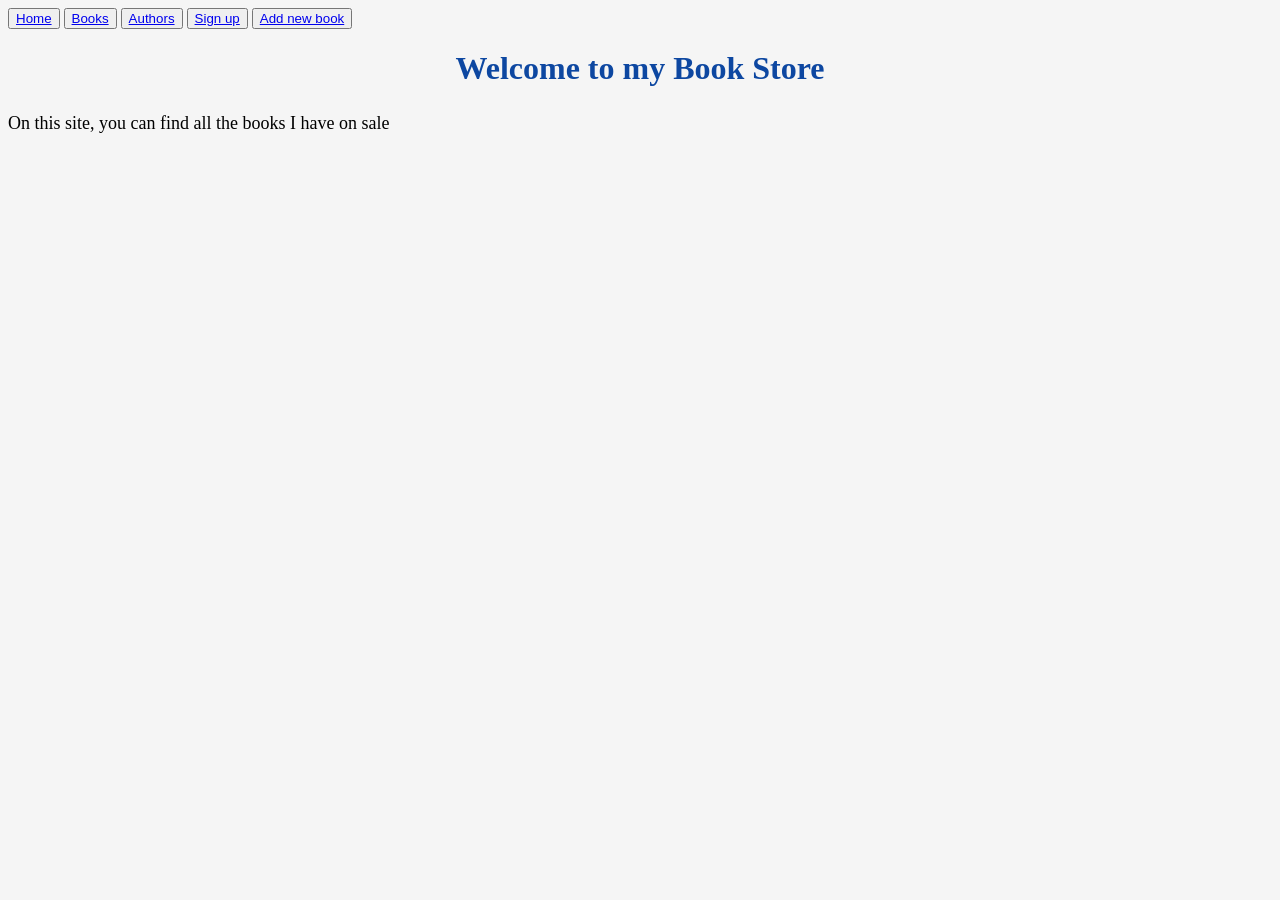
<file: templates/index.html>
<!DOCTYPE html>
<html>
<head>
    <title>Book Store</title>
    <link rel="stylesheet" href="/static/styles.css">

</head>
<body>
  <nav>
    <div>
        <button><a href="/">Home</a></button>
        <button><a href="/books">Books</a> </button>
        <button><a href="/authors">Authors</a></button>
        <button><a href="/users/new">Sign up</a></button>
        <button><a href="/books/new">Add new book</a></button>
    </div>
  </nav>  
<header>
    <h1>Welcome to my Book Store</h1>
</header>
<main>

    <p>On this site, you can find all the books I have on sale</p>

</main>

</body>
</html>
</file>
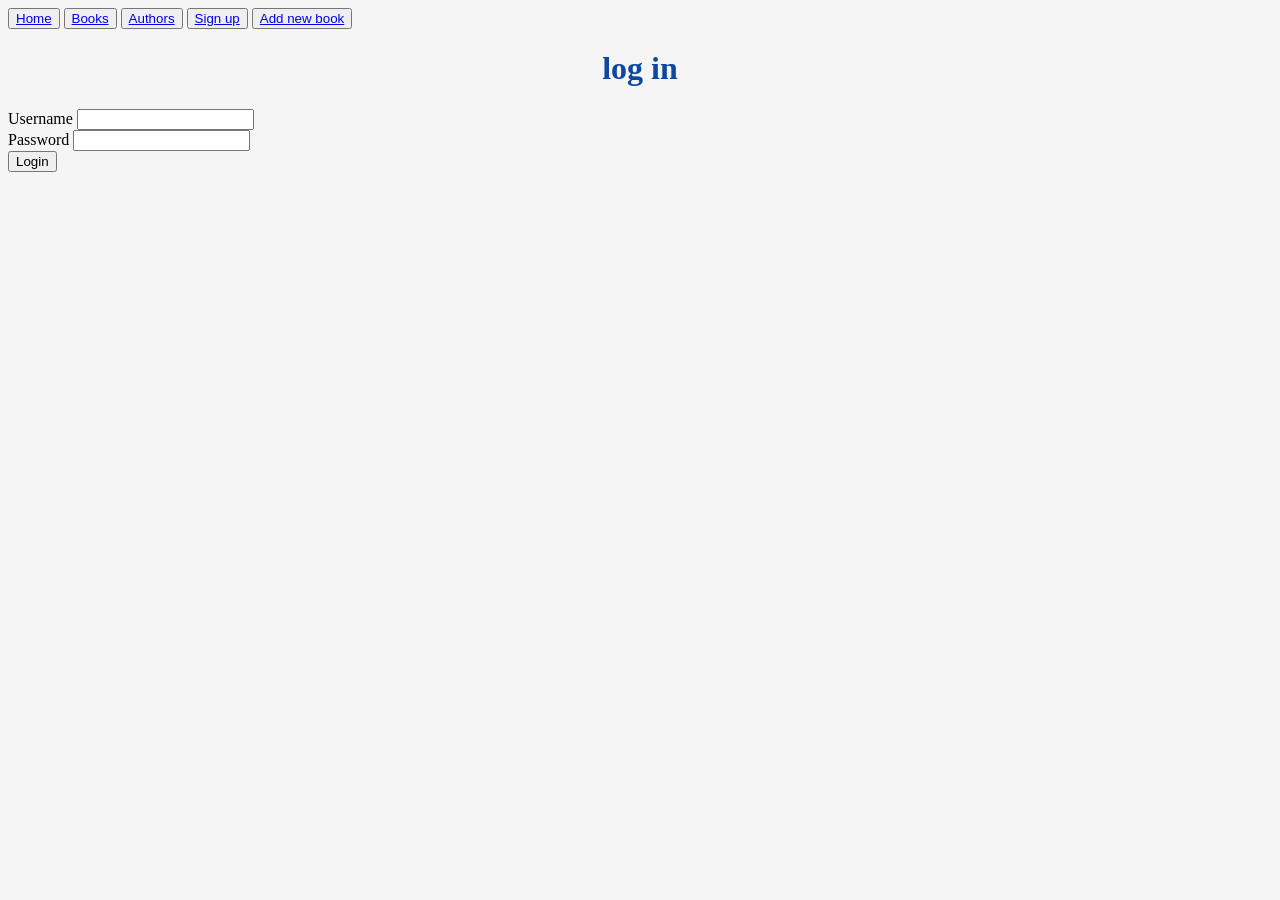
<file: templates/login_form.html>
<!DOCTYPE html>
<html>
<head>
    <title>Login</title>
    <link rel="stylesheet" href="/static/styles.css">

</head>
<body>
  <nav>
    <div>
        <button><a href="/">Home</a></button>
        <button><a href="/books">Books</a> </button>
        <button><a href="/authors">Authors</a></button>
        <button><a href="/users/new">Sign up</a></button>
        <button><a href="/books/new">Add new book</a></button>
    </div>
  </nav>  
<header>
    <h1>log in</h1>
</header>
<main>

    <form method="POST" action="/sessions">
        <label for="username">Username</label>
        <input type="text" id="username" name="username"><br>

        <label for="password">Password</label>
        <input type="password" id="password" name="password"><br>

        <button type="submit" name="login">Login</button>
    </form>
</main>

</body>
</html>
</file>
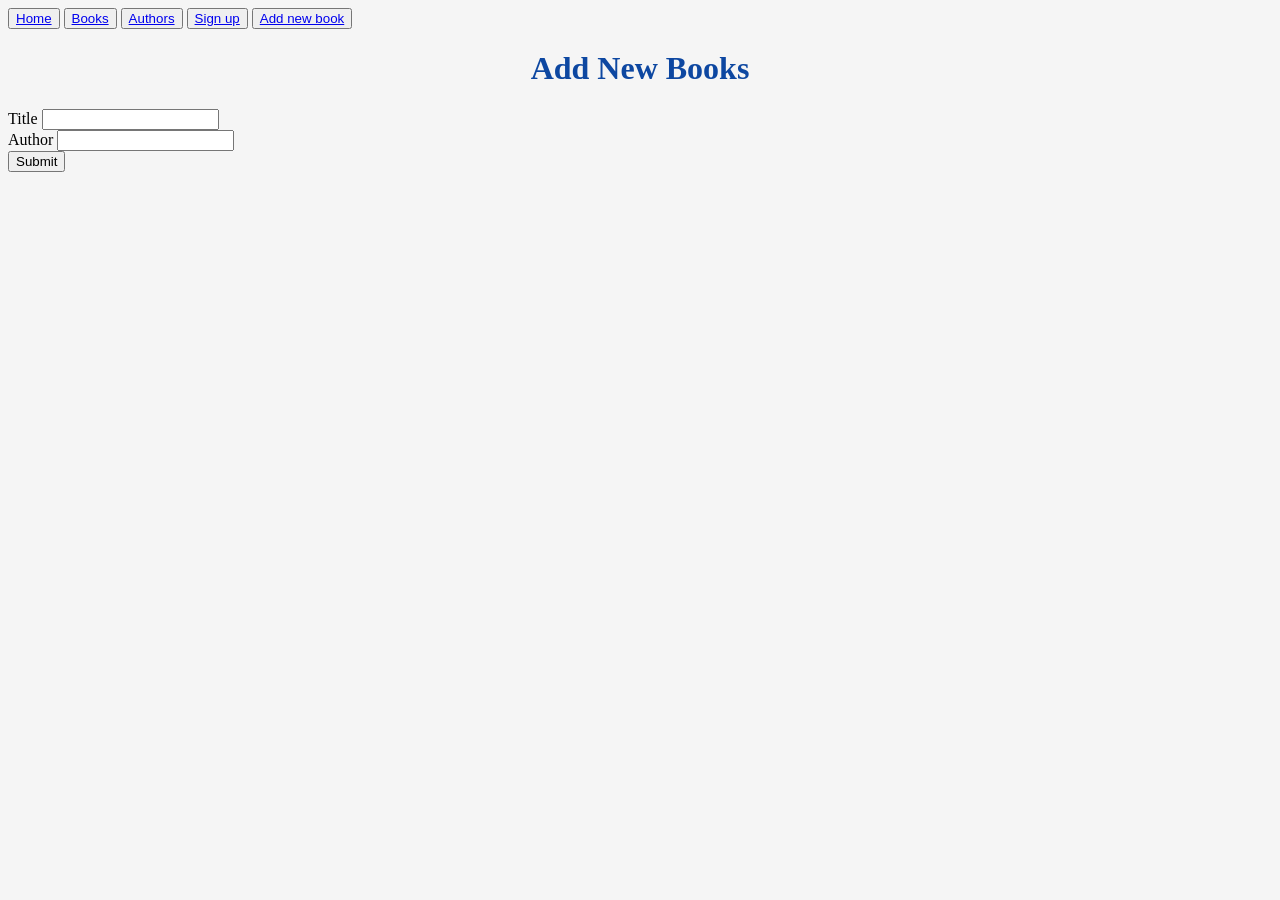
<file: templates/new_book.html>
<!DOCTYPE html>
<html>
<head>
    <title>Books</title>
    <link rel="stylesheet" href="/static/styles.css">

</head>
<body>
  <nav>
    <div>
        <button><a href="/">Home</a></button>
        <button><a href="/books">Books</a> </button>
        <button><a href="/authors">Authors</a></button>
        <button><a href="/users/new">Sign up</a></button>
        <button><a href="/books/new">Add new book</a></button>
    </div>
  </nav>  
<header>
    <h1>Add New Books</h1>
</header>
<main>
    <form method="POST" action="/books">
        <label for="title">Title</label>
        <input type="text" id="title" name="title"><br>

        <label for="author">Author</label>
        <input type="text" id="author" name="author"><br>

        <input type="submit" value="Submit">
    </form>

</main>

</body>
</html>
</file>
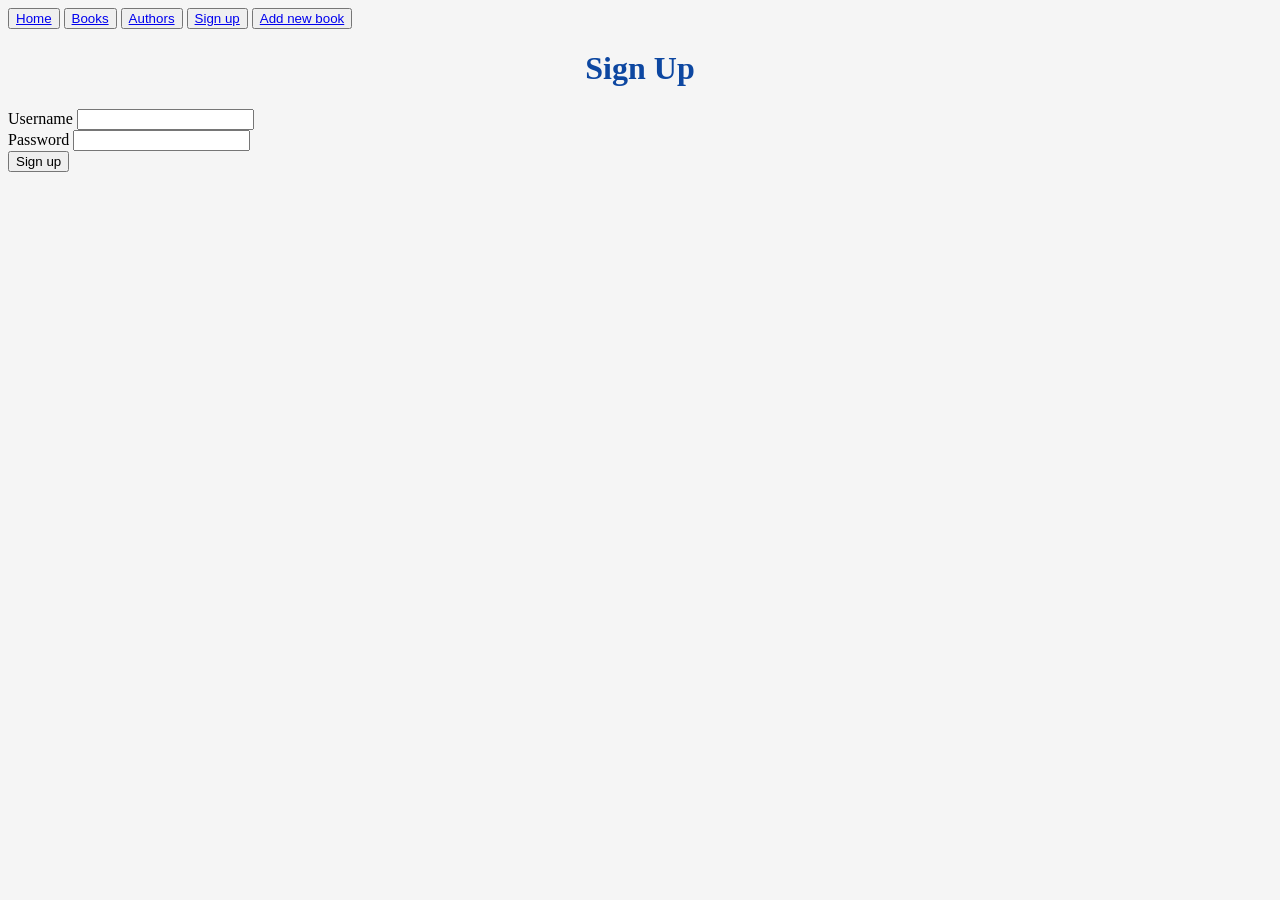
<file: templates/signup_form.html>
<!DOCTYPE html>
<html>
<head>
    <title>Sign up</title>
    <link rel="stylesheet" href="/static/styles.css">

</head>
<body>
  <nav>
    <div>
        <button><a href="/">Home</a></button>
        <button><a href="/books">Books</a> </button>
        <button><a href="/authors">Authors</a></button>
        <button><a href="/users/new">Sign up</a></button>
        <button><a href="/books/new">Add new book</a></button>
    </div>
  </nav>  
<header>
    <h1>Sign Up</h1>
</header>
<main>

    <form method="POST" action="/users">
        <label for="username">Username</label>
        <input type="text" id="username" name="username"><br>

        <label for="password">Password</label>
        <input type="password" id="password" name="password"><br>

        <button type="submit">Sign up</button>
    </form>
</main>

</body>
</html>
</file>
<file: static/styles.css>
body {
  background-color: #f5f5f5;
}
h1 {
  font-weight: bold;
  color: #0d47a1;
  text-align: center;
}
p {
    font-size: 18px;
    line-height: 1.6;
}
img {
  border: 3px solid red;

}
</file>
